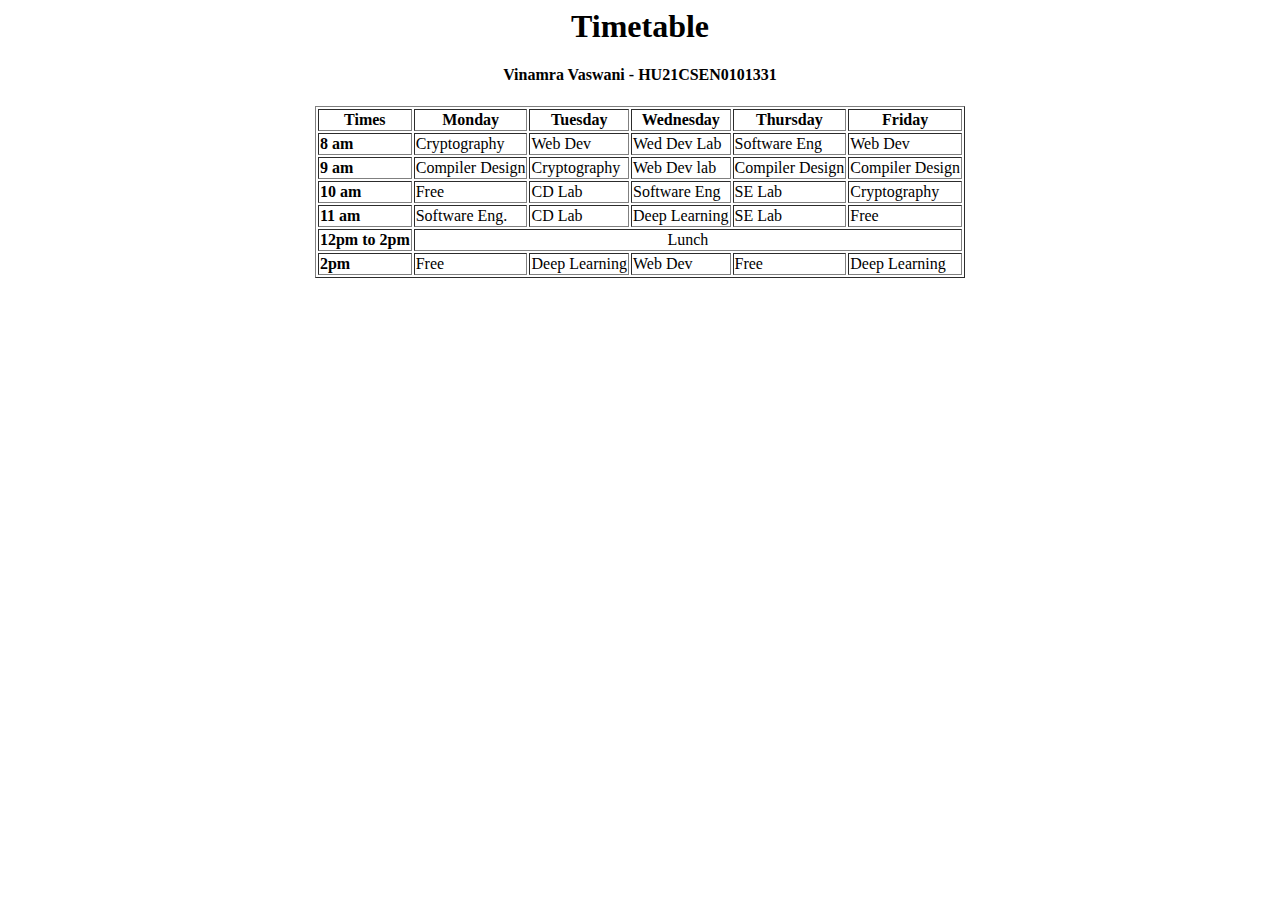
<file: timetable.html>
<html>

<head>
    <h1 align = "center"> Timetable </h1>
    <h4 ALIGN="center"> Vinamra Vaswani - HU21CSEN0101331</h4>
</head>

<body>

    <table border = "1" align = "Center">

        <tr>
            <th> Times</th>
            <th> Monday</th>
            <th> Tuesday</th>
            <th>Wednesday</th>
            <th>Thursday</th>
            <th>Friday</th>
        </tr>

        <tbody>
        <tr>
            <td> <b>8 am</b> </td>
            <td> Cryptography </td>
            <td> Web Dev </td>
            <td> Wed Dev Lab </td>
            <td> Software Eng</td>
            <td> Web Dev</td>
        </tr>

        <tr>
        <td> <b>9 am</b> </td>
        <td> Compiler Design </td>
        <td> Cryptography </td>
        <td> Web Dev lab </td>
        <td> Compiler Design</td>
        <td> Compiler Design</td>
        </tr>
        
        <tr>
        <td> <b>10 am</b> </td>
        <td> Free </td>
        <td> CD Lab </td>
        <td> Software Eng </td>
        <td> SE Lab</td>
        <td> Cryptography</td>
        </tr>

        <tr>
        <td> <b>11 am</b> </td>
        <td> Software Eng. </td>
        <td> CD Lab </td>
        <td> Deep Learning </td>
        <td> SE Lab</td>
        <td> Free</td>
        </tr>
        
        <tr>
            <td><b>12pm to 2pm</b></td>
            <td colspan = "5" align = "Center"> Lunch</td>
        </tr>
        

        <tr>
        <td> <b>2pm</b> </td>
        <td> Free </td>
        <td> Deep Learning </td>
        <td> Web Dev </td>
        <td> Free</td>
        <td> Deep Learning</td>
        </tr>
    </tbody>

    </table>

</body>
</html>
</file>
